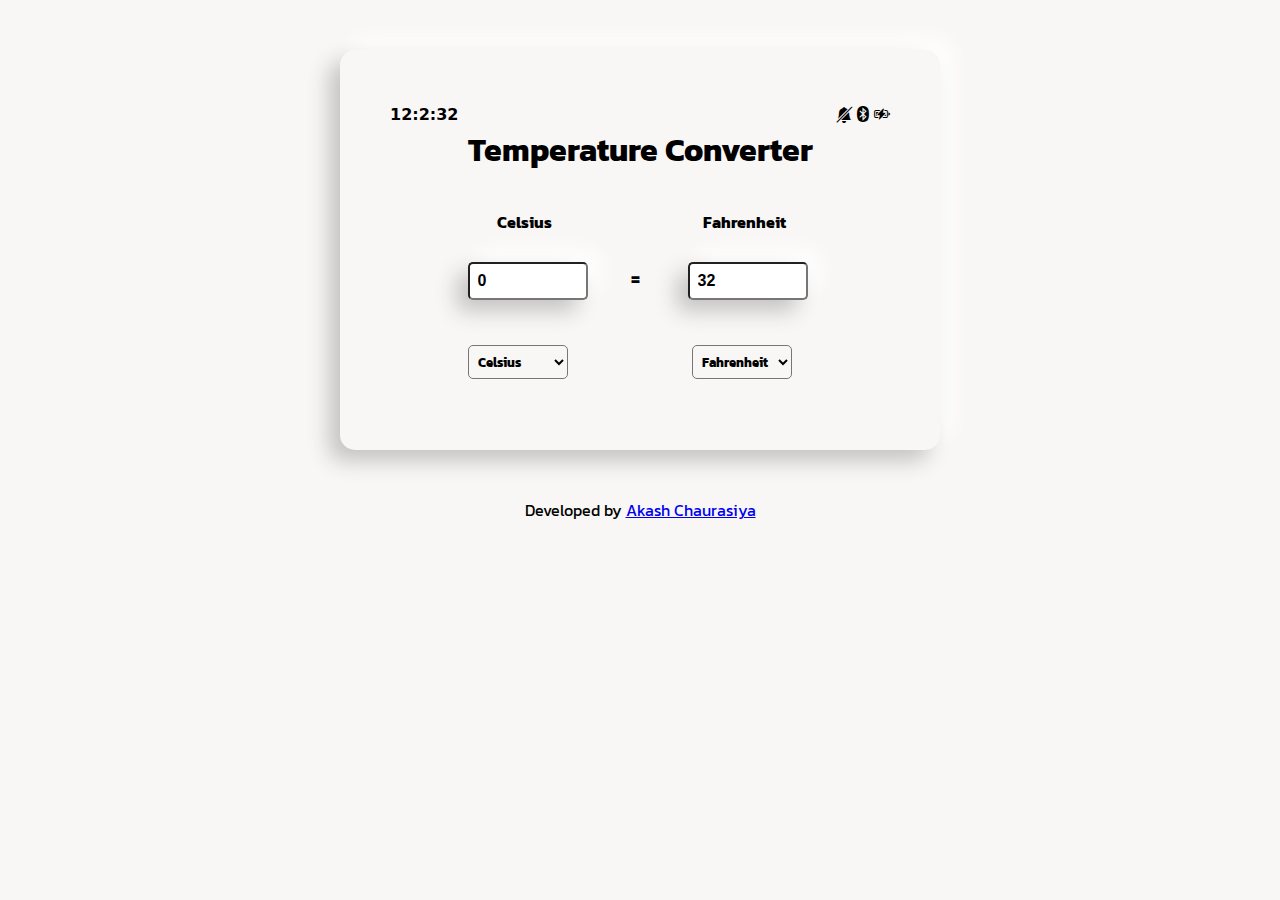
<file: Temprature-Convertor-App/index.html>
<!DOCTYPE html>
<html lang="en">
<head>
    <meta charset="UTF-8">
    <meta http-equiv="X-UA-Compatible" content="IE=edge">
    <meta name="viewport" content="width=device-width, initial-scale=1.0">
    <title>Temperature Converter</title>
    <link rel="stylesheet" href="css/style.css"/>
    <link rel="stylesheet" href="https://cdn.jsdelivr.net/npm/bootstrap-icons@1.9.1/font/bootstrap-icons.css">
</head>
<body>
   
   
    <center>
        <!-- Creating main container  -->

      <div id="container">

        <div class="task-bar">
            <div id="p1"></div>
            <div class="icons">
                <i class="bi bi-bell-slash-fill"></i>
                <i class="bi bi-bluetooth"></i>
                <i class="bi bi-battery-charging"></i>
            </div>
        </div>

        <!-- Title -->
        <h1 style="text-align: center; color: black;">Temperature Converter</h1><br>

          <!-- input fields to get input from user -->
        <div id="Temperature1" class="box1">
             <label id="L1"></label><br><br>
            <input type="number" class="inputBox" id="input1">
        </div>
        <span>=</span>
        <div id="Temperature2" class="box1">
            <label id="L2"></label><br><br>
            <input type="number" class="inputBox" id="input2">
        </div><br>

        <!-- Creating 2 selecter to choose options -->
        <div id="selecter">
            <div class="box2">
                <select id="select1" style="margin-left: 5px; margin-bottom: 10px;">
                    <option value="Celsius">Celsius</option>
                    <option value="Fahrenheit">Fahrenheit</option>
                </select>
            </div>
            
            <div class="box2">
                <select id="select2" style="margin-left: 5px; margin-bottom: 10px;">
                    <option value="Fahrenheit" >Fahrenheit</option>
                    <option value="Celsius">Celsius</option>
                </select>
            </div>
            
        </div>
      </div>
      <div class="footer">
        <br>
        <br>
        <p>Developed by <a href="https://www.linkedin.com/in/akash-chaurasiya-58078a216/">Akash Chaurasiya</a></p>
    </div>
    </center>
    <script src="main.js"></script>
</body>
</html>
</file>
<file: Temprature-Convertor-App/css/style.css>
@import url('https://fonts.googleapis.com/css2?family=Kanit&display=swap');

        *{
            margin: 0;
            padding: 0;
            box-sizing: border-box;
        }

        body{
            background-color: #f9f7f6;
            padding-top: 50px;
            font-family: 'Kanit', sans-serif;
           
        }

        #container{
            width: 600px;
            height: 400px;
            background:#f9f7f6;
            text-align: center;
            font-family: 'Kanit', sans-serif;
            font-weight: bold;
            padding: 50px;
            border-radius: 15px;
            box-shadow: -11px 11px 21px #c5c3c2,
                         11px -11px 21px #ffffff;
            
        }

        .task-bar {
            display: flex;
            justify-content: space-between;
            align-items: center;
            user-select: none;
            padding: 2px 0 0 0;
        }
        
        #p1 {
            font-family: system-ui;
            font-weight: 600;
            display: flex;
            justify-content: center;
            align-items: center;
        }

        .box1{
           
            display: inline-block;
            font-size: 18px;
            color: black;
            padding: 5px;
            margin: 15px;
            margin-left: 60px;
            margin-top: 5px;
            background:#f9f7f6;
            border-radius: 20px;
        }

        label{
            margin: -10px;
            font-size: medium;
            position: relative;
            right: 3px;
        }

        #Temperature1{
            margin-left: 10px;
            
        }
        
      
        .inputBox{
            padding: 8px;
            border-radius: 5px;
            display: inline-block;
            width: 120px;
            font-size: 16px;
            font-weight: bold;
            box-shadow: -11px 11px 21px #c5c3c2,
                         11px -11px 21px #ffffff;
            
        }

        .inputBox:focus{
            outline: 2.5px solid black;
        }

       span{
           font-size: 20px;
           position: relative;
           left: 20px;
       }

        .box2{
            
            color: aliceblue;
            padding: 5px;
            margin-top: 5px;
            display: inline-block;
           margin-left: 40px;
           margin-right: 65.5px/*72.5*/;
          
        }

       #selecter{
           width: 500px;
           text-align: center;
           display: inline-block;
       }
        select{
            width: 100px;
            border-radius: 5px;
            background:#f9f7f6;
             color: black; 
             font-family: 'Kanit', sans-serif;
             font-weight: bold;
            padding: 5px;
            margin-top: 15px;
            cursor: pointer;
       }

       select:focus{
        outline: 2.5px solid black;
    }
</file>
